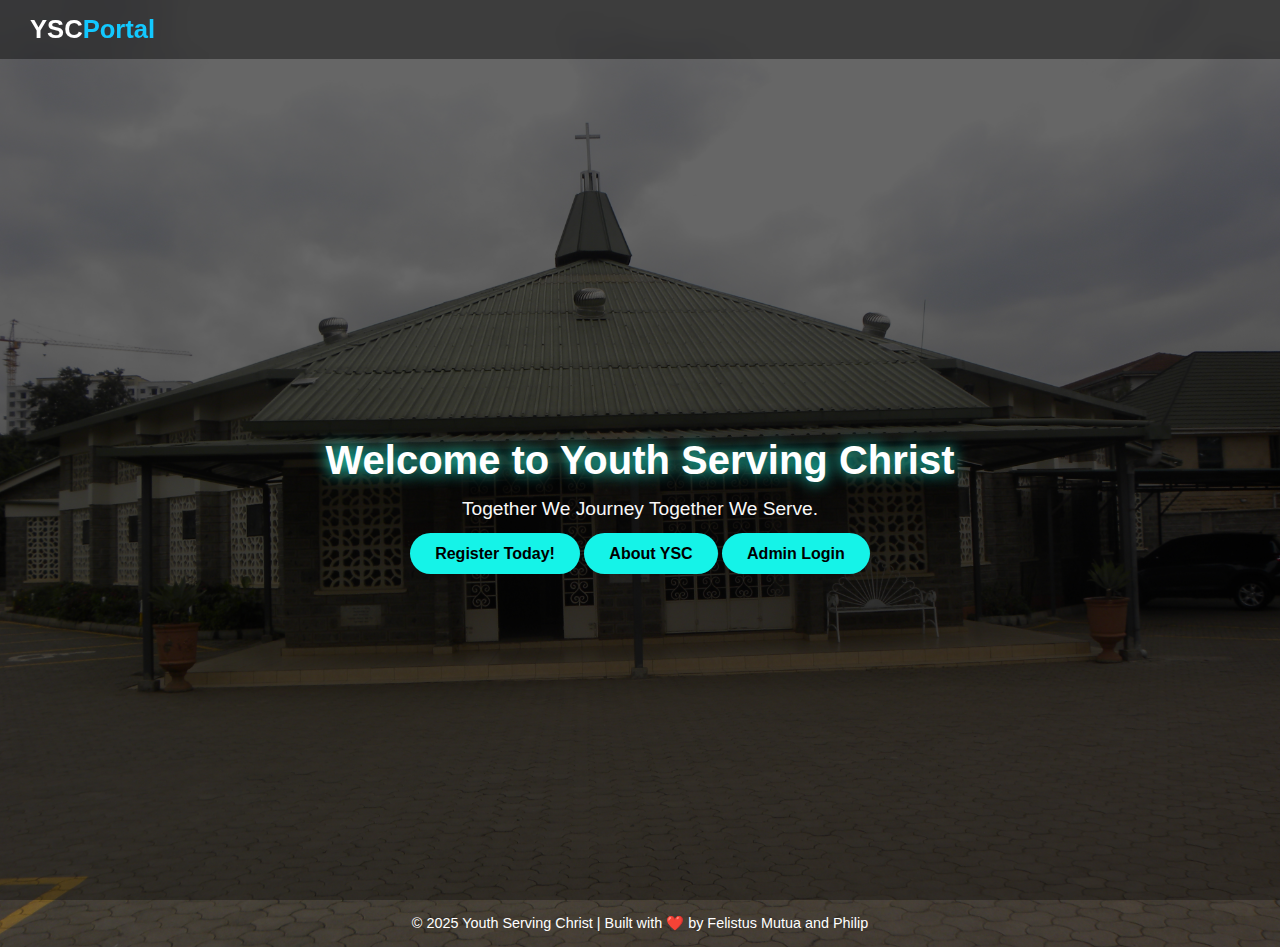
<file: index.html>
<!DOCTYPE html>
<html lang="en">
<head>
  <meta charset="UTF-8">
  <meta name="viewport" content="width=device-width, initial-scale=1.0">
  <title>Youth Serving Christ | Home</title>
  <link rel="stylesheet" href="style.css">
</head>
<body>
  <header class="hero-section">
    <nav>
      <h1 class="logo">YSC<span>Portal</span></h1>
      <ul class="nav-links">
       
      </ul>
    </nav>

    <div class="hero-content">
      <h2>Welcome to Youth Serving Christ</h2>
      <p>Together We Journey Together We Serve.</p>
      <a href="register.html" class="btn">Register Today!</a>
        <a href="about.html" class="btn">About YSC</a>
        <a href="admin.html" class="btn">Admin Login</a>
    </div>
  </header>

  <footer>
    <p>© 2025 Youth Serving Christ | Built with ❤️ by Felistus Mutua and Philip

    </p>
  </footer>
</body>
</html>
</file>
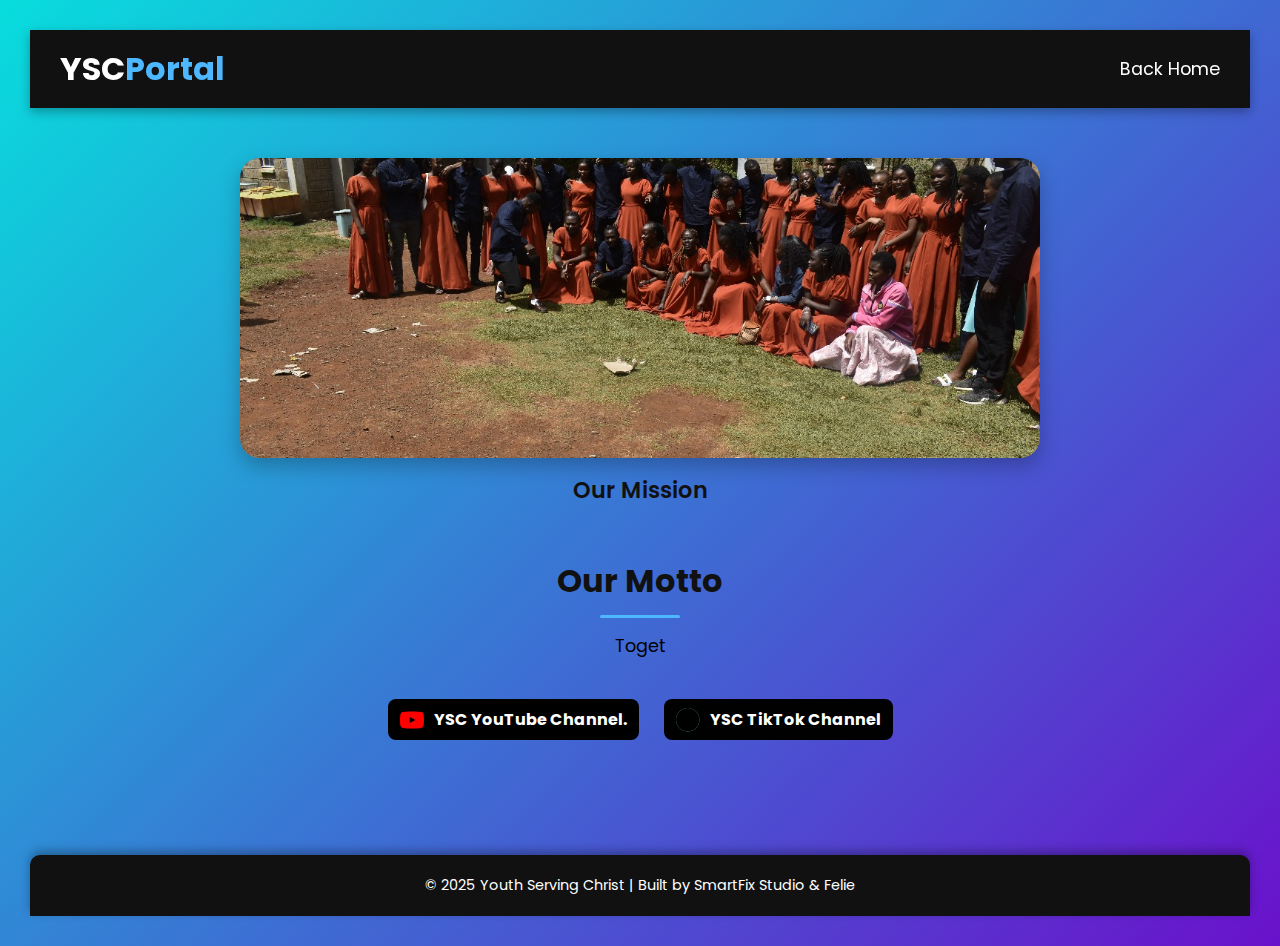
<file: about.html>
<!DOCTYPE html>
<html lang="en">
<head>
  <meta charset="UTF-8">
  <meta name="viewport" content="width=device-width, initial-scale=1.0">
  <title>About Us | YSC</title>

  <style>
   /* ---------- Global Styles ---------- */
@import url('https://fonts.googleapis.com/css2?family=Poppins:wght@400;500;600;700&display=swap');

* {
  box-sizing: border-box;
  margin: 0;
  padding: 0;
}


body {
  font-family: "Poppins", sans-serif;
  background: linear-gradient(135deg, #08dddd, #6a11cb);
  color: #fff;
  padding: 30px;
  min-height: 100vh;
}

/* ---------- NAVIGATION ---------- */
nav {
  display: flex;
  justify-content: space-between;
  align-items: center;
  padding: 15px 30px;
  background: #111;
  color: #fff;
  position: sticky;
  top: 0;
  z-index: 100;
  box-shadow: 0 4px 10px rgba(0,0,0,0.3);
}

nav .logo span {
  color: #4db8ff;
  font-weight: 700;
}

.nav-links {
  list-style: none;
  display: flex;
  gap: 25px;
}

.nav-links a {
  color: #fff;
  text-decoration: none;
  font-size: 1.1rem;
  transition: color 0.3s ease;
}

.nav-links a:hover {
  color: #4db8ff;
}

/* ---------- SLIDER ---------- */
.slider-container {
  width: 90%;
  max-width: 800px;
  margin: 50px auto 30px;
  text-align: center;
}

.slide-frame {
  width: 100%;
  height: 300px;
  overflow: hidden;
  border-radius: 20px;
  box-shadow: 0 8px 20px rgba(0,0,0,0.25);
  transition: transform 0.3s ease;
}

.slide-frame:hover {
  transform: scale(1.02);
}

.slide-frame img {
  width: 100%;
  height: 100%;
  object-fit: cover;
  display: block;
}

.caption {
  margin-top: 15px;
  font-size: 1.4rem;
  font-weight: 600;
  color: #111;
}

/* ---------- INFO SECTION ---------- */
.info-section {
  margin-top: 50px;
  text-align: center;
  padding: 0 20px;
}

.info-section h2 {
  font-size: 2rem;
  color: #111;
  margin-bottom: 15px;
  position: relative;
}

.info-section h2::after {
  content: "";
  display: block;
  width: 80px;
  height: 3px;
  background: #4db8ff;
  margin: 10px auto 0;
  border-radius: 2px;
}

.info-section p {
  font-size: 1.1rem;
  max-width: 600px;
  margin: 0 auto;
  color: #000000;
}

/* ---------- SOCIAL ICONS ---------- */
.social-icons {
  display: flex;
  justify-content: center;
  gap: 25px;
  margin: 40px 0;
}

.social-btn {
  display: flex;
  align-items: center;
  gap: 10px;
  text-decoration: none;
  font-size: 1.2rem;
  font-weight: 600;
  padding: 10px 14px;
  border-radius: 10px;
  transition: all 0.3s ease;
}

.social-btn svg {
  width: 24px;
  height: 24px;
}

.social-btn.youtube {
  background: #000000;
  color: #fff;
}

.social-btn.youtube:hover {
  background: #ff6b6b;
  transform: scale(1.05);
}
.social-btn {
  display: inline-flex;
  align-items: center;
  gap: 10px;
  padding: 8px 12px;
  border-radius: 8px;
  text-decoration: none;
  font-weight: bold;
  font-size: 1rem;
  transition: transform 0.2s ease, background 0.3s ease;
}

.social-btn svg {
  display: block;
}

.social-btn.tiktok {
  background-color: #010101;
  color: white;
}

.social-btn.tiktok:hover {
  transform: scale(1.1);
  background-color: #69C9D0; /* TikTok cyan hover */
  color: rgb(255, 0, 0);
}

/* ---------- FOOTER ---------- */
footer {
  margin-top: 50px;
  text-align: center;
  background: #111;
  color: #fff;
  padding: 20px;
  font-size: 0.9rem;
  box-shadow: 0 -4px 10px rgba(0,0,0,0.3);
  border-top-left-radius: 10px;
  border-top-right-radius: 10px;
}

/* ---------- TYPEWRITER EFFECT ---------- */
#Motto {
  font-weight: 600;
  color: #4db8ff;
  font-size: 1.2rem;
}

/* ---------- RESPONSIVE ---------- */
@media (max-width: 768px) {
  .slider-container {
    width: 95%;
  }
  
  .slide-frame {
    height: 220px;
  }

  .caption {
    font-size: 1.1rem;
  }

  nav {
    flex-direction: column;
    gap: 10px;
  }

  .nav-links {
    flex-direction: column;
    gap: 10px;
  }
  
  .social-btn {
    font-size: 1rem;
    padding: 8px 12px;
  }
}
  </style>
</head>

<body>

  <!-- NAVIGATION -->
  <nav>
    <h1 class="logo">YSC<span>Portal</span></h1>
    <ul class="nav-links">
      <li><a href="index.html">Back Home</a></li>
     
    </ul>
  </nav>
<!-- ONE SLIDER FRAME -->
<div class="slider-container">
  <div class="slide-frame">
    <img id="slideImage" src="images/1.jpg" alt="Slide">
  </div>
  <p class="caption" id="slideCaption">Our Mission</p>
</div>

<section class="info-section">
  <h2>Our Motto</h2>
  <p id="motto"></p> 

</section>

<script>
// Typewriter effect
const mottoText = "Together We Journey. Together We Serve.";
const mottoElement = document.getElementById("motto");
let i = 0;

function typeMotto() {
  if (i < mottoText.length) {
    mottoElement.innerHTML += mottoText.charAt(i);
    i++;
    setTimeout(typeMotto, 150); // speed: 150ms per character
  }
}

// Start typing on page load
window.onload = typeMotto;
</script>
 

 <!-- SOCIAL MEDIA -->
<div class="social-icons">
  <a href="https://youtube.com/@sacredheartparishyouthchoir" target="_blank" class="social-btn youtube">
    <!-- YouTube SVG Icon -->
    <svg xmlns="http://www.w3.org/2000/svg" width="24" height="24" fill="red" viewBox="0 0 24 24">
      <path d="M23.499 6.186c-.273-1.02-1.078-1.825-2.097-2.097C19.864 3.5 12 3.5 12 3.5s-7.864 0-9.402.589c-1.02.273-1.824 1.078-2.097 2.097C0 7.724 0 12 0 12s0 4.276.501 5.814c.273 1.02 1.077 1.824 2.097 2.097C4.136 20.5 12 20.5 12 20.5s7.864 0 9.402-.589c1.02-.273 1.824-1.077 2.097-2.097.501-1.538.501-5.814.501-5.814s0-4.276-.501-5.814zM9.75 15.02v-6.04L15.5 12l-5.75 3.02z"/>
    </svg>
    YSC YouTube Channel.
  </a>
<a href="https://www.tiktok.com/search?q=kwaya%20ya%20vijana%20ysc&t=1763113944061``/" target="_blank" class="social-btn tiktok">
  <!-- TikTok Icon SVG -->
  <svg xmlns="http://www.w3.org/2000/svg" viewBox="0 0 256 256" width="30" height="30">
    <path fill="#69C9D0" d="M125 0C56 0 0 56 0 125s56 125 125 125 125-56 125-125S194 0 125 0z"/>
    <path fill="#EE1D52" d="M154.3 168.2c-6.6 0-13-1.9-18.5-5.2v-55.1h-19v-25.8h19v-35.3h25.3v35.2c7.2 2.3 14.7 3.7 22.4 4v25.9c-8.4-.1-16.6-1.9-24.2-5v40.3z"/>
    <path fill="#000" d="M125 0C56 0 0 56 0 125s56 125 125 125 125-56 125-125S194 0 125 0z"/>
  </svg>
  YSC TikTok Channel
</a>

</div>

<BR>

  <footer>
    © 2025 Youth Serving Christ | Built by SmartFix Studio & Felie
  </footer>

  <script>const slides = [
  { src: "images/1.jpg", caption: "Our Mission" },
  { src: "images/2.jpg", caption: "Our Vision" },
  { src: "images/3.jpg", caption: "Our Faith" },
];

let index = 0;

const slideImage = document.getElementById("slideImage");
const slideCaption = document.getElementById("slideCaption");

setInterval(() => {
  index = (index + 1) % slides.length;
  slideImage.src = slides[index].src;
  slideCaption.textContent = slides[index].caption;
}, 4000);

  </script>
  

</body>
</html>
</file>
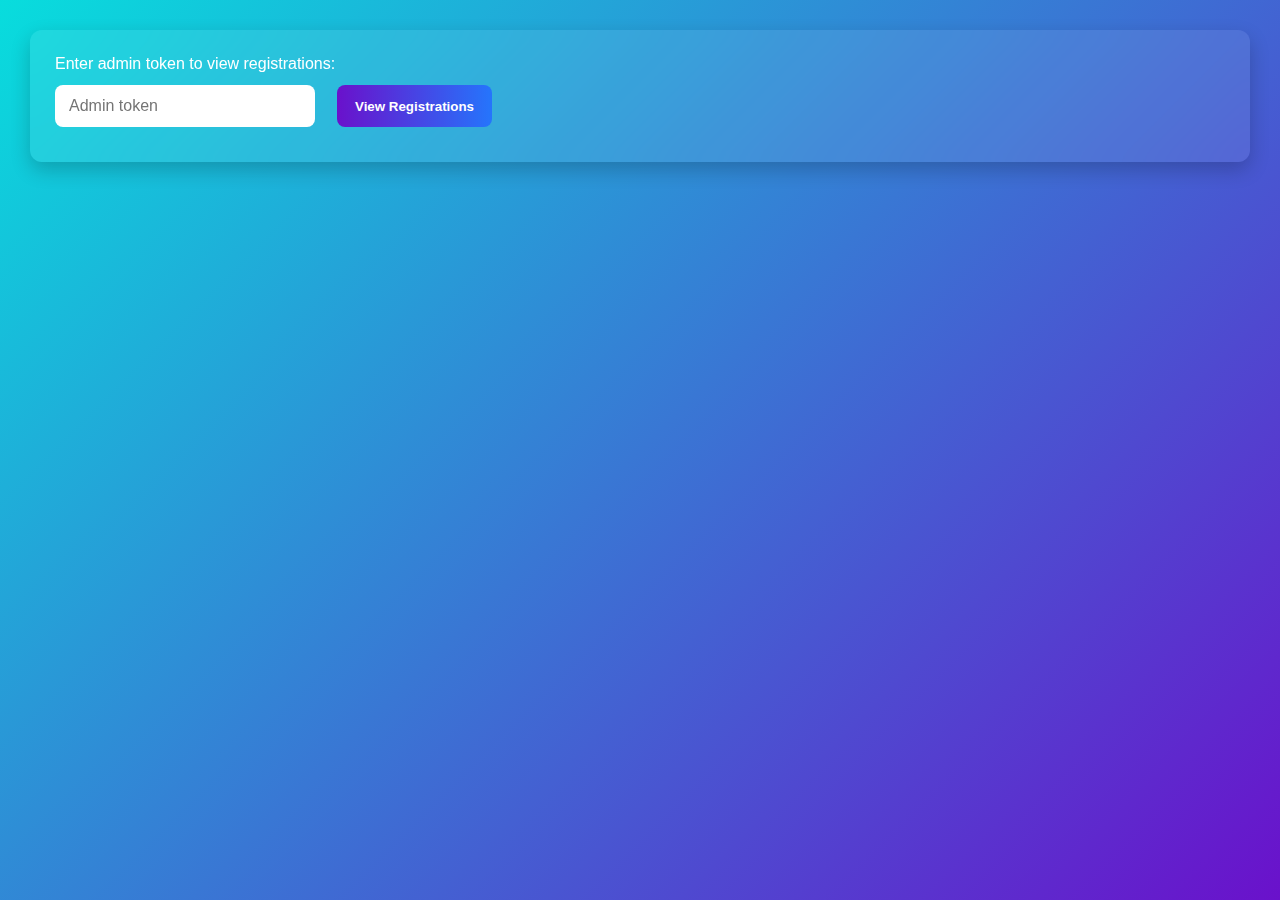
<file: admin.html>
<!DOCTYPE html>
<html lang="en">
<head>
  <meta charset="utf-8" />
  <meta name="viewport" content="width=device-width, initial-scale=1" />
  <title>Admin - Youth Registrations</title>
  <link rel="stylesheet" href="admin.css" />
</head>
<body>
 <div id="authSection" class="card">
  <p>Enter admin token to view registrations:</p>
  <div class="auth-inputs">
    <input id="tokenInput" type="password" placeholder="Admin token" />
    <button id="authBtn">View Registrations</button>
  </div>
  <p id="authMsg"></p>
</div>


    <div id="tableSection" class="card hidden">
      <button id="refreshBtn">Refresh</button>
      <table id="registrationsTable">
       <thead>
  <tr>
    <th>#</th>
    <th>Full Name</th>
    <th>Gender</th>
    <th>Age</th>
    <th>Outstation</th>
    <th>Next of Kin</th>
    <th>Contact</th>
  </tr>
</thead>

        <tbody></tbody>
      </table>
    </div>
  </div>

  <script>
    // ---------- Admin page JS ----------
    const ADMIN_API_URL = "https://script.google.com/macros/s/AKfycbzlwbmA3bNmphnxuGwu1xqQLWfoWm0fpmy9nJokTmpSW9ZE3KcRjNQ6XxFmIxvh6pt3/exec"; // set Apps Script URL here

    const authSection = document.getElementById('authSection');
    const tableSection = document.getElementById('tableSection');
    const authMsg = document.getElementById('authMsg');
    const tokenInput = document.getElementById('tokenInput');
    const authBtn = document.getElementById('authBtn');
    const registrationsTableBody = document.querySelector('#registrationsTable tbody');
    const refreshBtn = document.getElementById('refreshBtn');

    function showMessage(el, txt, color = 'black') {
      el.textContent = txt;
      el.style.color = color;
    }

    async function fetchRegistrations(token) {
      try {
        showMessage(authMsg, '⏳ Fetching...', 'black');
        const resp = await fetch(ADMIN_API_URL + '?token=' + encodeURIComponent(token));
        const json = await resp.json();

        if (json.result !== 'success') {
          throw new Error(json.message || 'Unauthorized or error');
        }

        // populate table
        registrationsTableBody.innerHTML = '';
        json.data.forEach((row, i) => {
          const tr = document.createElement('tr');
          tr.innerHTML = `
            <td>${i + 1}</td>
            <td>${row.name}</td>
            <td>${row.gender}</td>
            <td>${row.age}</td>
            <td>${row.outstation}</td>
            <td>${row.kin}</td>
            <td>${row.contact}</td>
          `;
          registrationsTableBody.appendChild(tr);
        });

        showMessage(authMsg, '✅ Loaded ' + json.data.length + ' records', 'green');
        tableSection.classList.remove('hidden');
      } catch (err) {
        showMessage(authMsg, '❌ ' + err.message, 'red');
      }
    }

    authBtn.addEventListener('click', () => {
      const token = tokenInput.value.trim();
      if (!token) {
        showMessage(authMsg, 'Enter token', 'orange');
        return;
      }
      fetchRegistrations(token);
    });

    refreshBtn.addEventListener('click', () => {
      const token = tokenInput.value.trim();
      if (!token) {
        showMessage(authMsg, 'Enter token', 'orange');
        return;
      }
      fetchRegistrations(token);
    });
  </script>
</body>
</html>
</file>
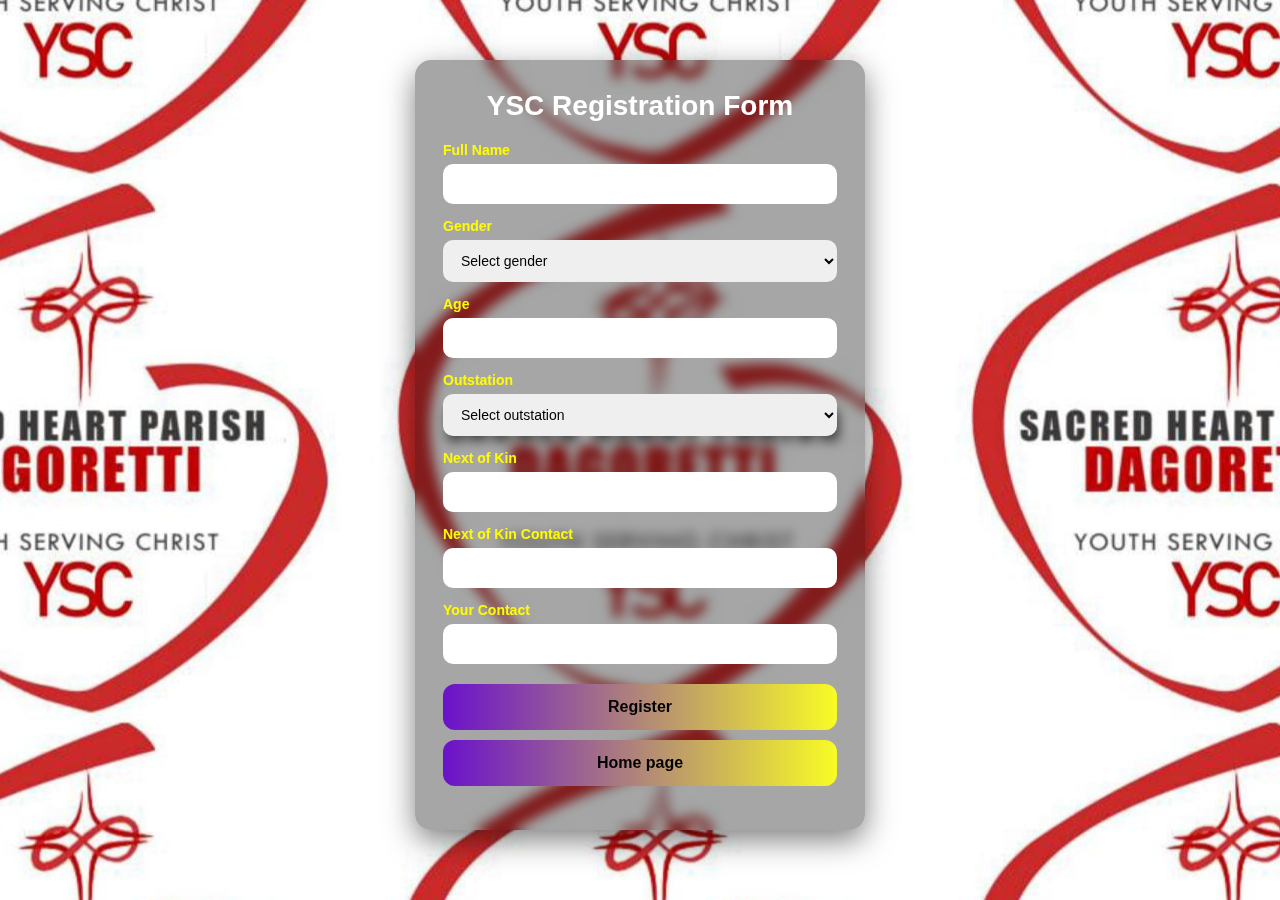
<file: register.html>
<!DOCTYPE html>
<html lang="en">
<head>
  <meta charset="UTF-8">
  <meta name="viewport" content="width=device-width, initial-scale=1.0">
  <title>YSC Registration</title>
  <link rel="stylesheet" href="register.css">
  <style>
    .modal {
      display: none;
      position: fixed;
      top: 50%; left: 50%;
      transform: translate(-50%, -50%);
      background: #fff;
      padding: 20px;
      border: 1px solid #ccc;
      box-shadow: 0 0 10px rgba(0,0,0,0.3);
      z-index: 1000;
    }
  </style>
</head>
<body>
  <div class="container">
    <h1>YSC Registration Form</h1>
    <form id="youthForm">
      <label>Full Name</label>
      <input type="text" id="name" required>

      <label>Gender</label>
      <select id="gender" required>
        <option value="">Select gender</option>
        <option>Male</option>
        <option>Female</option>
      </select>

      <label>Age</label>
      <input type="number" id="age" required>

      <label>Outstation</label>
      <select id="outstation" required>
        <option value="">Select outstation</option>
        <option>Sacred Heart Ngando</option>
        <option>St. Vincent Pallotti</option>
        <option>St. Francis of Assisi</option>
        <option>Ble Elisabetta Sanna</option>
      </select>

      <label>Next of Kin</label>
      <input type="text" id="kin" required>

      <label>Next of Kin Contact</label>
      <input type="tel" id="kinContact" required>

      <label>Your Contact</label>
      <input type="tel" id="contact" required>

      <button type="submit">Register</button>
      <button type="button" onclick="window.location.href='index.html'">Home page</button>
      <p id="msg"></p>
    </form>
  </div>

  <!-- Success Modal -->
  <div id="successModal" class="modal">
    <h3>Registration saved ✅</h3>
    <p>Thank you! Your details have been recorded.</p>
   
  </div>
<script>
const WEB_APP_URL = "https://script.google.com/macros/s/AKfycbxAW4SocIJSIVS3F7EOfb1DqIGFkwtLxX2KhxKduqQL8JzMAp23wlLf2IZlPOSKFJ_1ag/exec";

document.getElementById("youthForm").addEventListener("submit", function(e){
  e.preventDefault();

  const data = {
    name: document.getElementById("name").value,
    gender: document.getElementById("gender").value,
    age: document.getElementById("age").value,
    outstation: document.getElementById("outstation").value,
    kin: document.getElementById("kin").value,
    kinContact: document.getElementById("kinContact").value,
    contact: document.getElementById("contact").value
  };

  fetch(WEB_APP_URL, {
    method: "POST",
    mode: "no-cors",
    headers: { "Content-Type": "application/json" },
    body: JSON.stringify(data)
  })
  .then(() => {
    // show success modal
    document.getElementById("successModal").style.display = "block";
  })
  .catch(err => {
    document.getElementById("msg").innerText = "Error saving data";
    console.error(err);
  });
});

document.getElementById("closeModalBtn").addEventListener("click", function(){
  document.getElementById("successModal").style.display = "none";

  // Redirect to dashboard after success
  window.location.href = "dashboard.html";
});
</script>


  </script>
</body>
</html>
</file>
<file: admin.css>
body {
  font-family: "Poppins", sans-serif;
  background: linear-gradient(180deg,#08dddd,#e60707);
  color: #fff;
  padding: 30px;
}

.admin-container {
  max-width: 1000px;
  margin: 0 auto;
}

.card {
  background: rgba(255,255,255,0.07);
  padding: 18px;
  border-radius: 10px;
  margin-bottom: 18px;
}

input[type="password"] {
  padding: 10px;
  border-radius: 6px;
  border: none;
  width: 250px;
  margin-right: 8px;
}

button {
  padding: 10px 14px;
  border-radius: 6px;
  border: none;
  cursor: pointer;
  background: #6a11cb;
  color: #fff;
}

.hidden { display: none; }

table {
  width: 100%;
  border-collapse: collapse;
  margin-top: 12px;
}

th, td {
  padding: 8px 10px;
  border-bottom: 1px solid rgba(255,255,255,0.06);
  text-align: left;
  color: #fff;
}

.auth-inputs {
  display: flex;
  flex-wrap: wrap;
  gap: 10px;
  margin-top: 12px;
}

/* --------- Global Styles --------- */
@import url('https://fonts.googleapis.com/css2?family=Poppins:wght@400;500;600;700&display=swap');

* {
  box-sizing: border-box;
  margin: 0;
  padding: 0;
}

body {
  font-family: "Poppins", sans-serif;
  background: linear-gradient(135deg, #08dddd, #6a11cb);
  color: #fff;
  padding: 30px;
  min-height: 100vh;
}

/* --------- Container --------- */
.admin-container {
  max-width: 1100px;
  margin: 0 auto;
  padding: 20px;
}

h1 {
  text-align: center;
  margin-bottom: 30px;
  font-size: 2.5rem;
  font-weight: 700;
  text-shadow: 1px 1px 4px rgba(0,0,0,0.5);
}

/* --------- Card Style --------- */
.card {
  background: rgba(255, 255, 255, 0.08);
  backdrop-filter: blur(10px);
  padding: 25px;
  border-radius: 12px;
  margin-bottom: 25px;
  box-shadow: 0 8px 20px rgba(0,0,0,0.2);
  transition: transform 0.2s ease;
}

.card:hover {
  transform: translateY(-3px);
}

/* --------- Inputs and Buttons --------- */
input[type="password"] {
  padding: 12px 14px;
  border-radius: 8px;
  border: none;
  width: 260px;
  margin-right: 12px;
  font-size: 1rem;
  outline: none;
}

input[type="password"]:focus {
  box-shadow: 0 0 8px rgba(106,17,203,0.7);
}

button {
  padding: 12px 18px;
  border-radius: 8px;
  border: none;
  cursor: pointer;
  font-weight: 600;
  background: linear-gradient(90deg, #6a11cb, #2575fc);
  color: #fff;
  transition: all 0.3s ease;
}

button:hover {
  transform: scale(1.05);
  box-shadow: 0 4px 12px rgba(0,0,0,0.3);
}

/* --------- Messages --------- */
#authMsg {
  margin-top: 10px;
  font-weight: 500;
}

/* --------- Hidden --------- */
.hidden { 
  display: none; 
}

/* --------- Table Styles --------- */
table {
  width: 100%;
  border-collapse: collapse;
  margin-top: 15px;
  background: rgba(255,255,255,0.05);
  border-radius: 8px;
  overflow: hidden;
  box-shadow: 0 8px 20px rgba(0,0,0,0.15);
}

th, td {
  padding: 12px 15px;
  text-align: left;
}

th {
  background: rgba(255,255,255,0.1);
  font-weight: 600;
  color: #fff;
  text-transform: uppercase;
}

td {
  border-bottom: 1px solid rgba(255,255,255,0.1);
}

tr:hover {
  background: rgba(255,255,255,0.08);
}

/* --------- Responsive --------- */
@media (max-width: 768px) {
  input[type="password"] {
    width: 100%;
    margin-bottom: 12px;
  }
  
  button {
    width: 100%;
  }
}
</file>
<file: register.css>
/* ---------- Variables ---------- */
:root {
  --primary-gradient: linear-gradient(90deg, #6a11cb, #f8fc25);
  --accent-color: #4db8ff;
}

/* ---------- Base Styles ---------- */
* { box-sizing: border-box; margin: 0; padding: 0; }

body {
  font-family: "Poppins", sans-serif;
  background-image: url("images/2.jpg");
  background-repeat: repeat;
  background-attachment: fixed;
  background-position: center;
  color: #fff;
  min-height: 100vh;
  display: flex;
  justify-content: center;
  align-items: flex-start;
  padding: 0;
}

/* ---------- NAVIGATION ---------- */
nav {
  width: 100%;
  display: flex;
  justify-content: space-between;
  align-items: center;
  padding: 15px 30px;
  background: rgba(0,0,0,0.85);
  color: white;
  position: sticky;
  top: 0;
  z-index: 100;
  box-shadow: 0 4px 10px rgba(0,0,0,0.3);
}

nav .logo span {
  color: var(--accent-color);
  font-weight: 700;
}

.nav-links {
  list-style: none;
  display: flex;
  gap: 25px;
}

.nav-links a {
  color: #fff;
  text-decoration: none;
  font-size: 1.1rem;
  font-weight: 500;
  padding: 6px 12px;
  border-radius: 6px;
  transition: background 0.3s ease, color 0.3s ease;
}

.nav-links a:hover {
  background: var(--accent-color);
  color: #111;
}

/* ---------- REGISTRATION CONTAINER ---------- */
.container {
  width: 100%;
  max-width: 450px;
  background: rgba(0, 0, 0, 0.35);
  padding: 30px 28px;
  border-radius: 16px;
  box-shadow: 0 10px 30px rgba(0,0,0,0.5);
  backdrop-filter: blur(6px);
  margin: 60px 0;
  transition: transform 0.25s ease, box-shadow 0.25s ease;
}

.container:hover {
  transform: translateY(-6px);
  box-shadow: 0 15px 35px rgba(0,0,0,0.6);
}

/* ---------- Headers ---------- */
h1 {
  text-align: center;
  font-size: 28px;
  font-weight: 700;
  margin-bottom: 20px;
}

/* ---------- Labels & Inputs ---------- */
label {
  display: block;
  margin-top: 14px;
  font-weight: 600;
  font-size: 14px;
  color: #fffb00;
}

input, select {
  width: 100%;
  padding: 12px 14px;
  margin-top: 6px;
  border-radius: 10px;
  border: none;
  font-size: 14px;
  outline: none;
  transition: box-shadow 0.3s ease;
}

input:focus, select:focus {
  box-shadow: 0 0 8px var(--accent-color);
}

/* ---------- Submit Button ---------- */
button[type="submit"] {
  width: 100%;
  margin-top: 20px;
  padding: 14px;
  border-radius: 12px;
  border: none;
  font-weight: 700;
  font-size: 16px;
  background: var(--primary-gradient);
  color: #000;
  cursor: pointer;
  transition: transform 0.15s ease, box-shadow 0.15s ease;
}

button[type="submit"]:hover {
  transform: scale(1.03);
  box-shadow: 0 6px 20px rgba(0,0,0,0.4);
}

button[type="submit"]:active {
  transform: translateY(1px);
}
button[type="button"] {
  width: 100%;
  margin-top: 10px;
  padding: 14px;
  border-radius: 12px;
  border: none;
  font-weight: 700;
  font-size: 16px;
  background: linear-gradient(90deg, #6a11cb, #f8fc25);
  color: #000;
  cursor: pointer;
  transition: transform 0.15s ease, box-shadow 0.15s ease;
}

/* ---------- Message ---------- */
#msg {
  margin-top: 14px;
  text-align: center;
  font-size: 14px;
}

/* ---------- Success Modal ---------- */
.modal {
  position: fixed;
  left: 50%;
  top: 25%;
  transform: translate(-50%, -50%);
  background: rgba(255,255,255,0.98);
  color: #111;
  padding: 22px 28px;
  border-radius: 14px;
  box-shadow: 0 15px 40px rgba(0,0,0,0.4);
  z-index: 9999;
  display: none;
  min-width: 280px;
  text-align: center;
  animation: pop 0.3s ease;
}

.modal.show { display: block; }

@keyframes pop {
  from { transform: translate(-50%, -60%) scale(0.96); opacity: 0; }
  to   { transform: translate(-50%, -50%) scale(1); opacity: 1; }
}

/* ---------- Responsive ---------- */
@media (max-width: 480px) {
  .container { padding: 22px; }
  h1 { font-size: 24px; }
  button[type="submit"] { font-size: 15px; padding: 12px; }
  .nav-links { flex-direction: column; gap: 12px; }
}
.modal {
  display: none;
  position: fixed;
  top: 50%;
  left: 50%;
  transform: translate(-50%, -50%);
  background: white;
  padding: 25px;
  border-radius: 10px;
  box-shadow: 0 0 20px rgba(0,0,0,0.3);
  text-align: center;
  width: 80%;
  max-width: 300px;
  z-index: 9999;
}

.modal h3 {
  margin-bottom: 10px;
  color: green;
}

.modal button {
  margin-top: 15px;
  padding: 8px 15px;
  background: black;
  color: white;
  border: none;
  border-radius: 5px;
  cursor: pointer;
}
</file>
<file: style.css>
/* ===== General Reset ===== */
* {
  margin: 0;
  padding: 0;
  box-sizing: border-box;
  font-family: "Poppins", sans-serif;
}

/* ===== Body Background ===== */
body {
  background: url('images/bg.JPG') no-repeat center center/cover;
  min-height: 100vh;
  color: #fff;
  overflow-x: hidden;
}

/* ===== Hero Section ===== */
.hero-section {
  position: relative;
  width: 100%;
  height: 100vh;
  background: rgba(0, 0, 0, 0.6);
  display: flex;
  flex-direction: column;
  justify-content: center;
  align-items: center;
  text-align: center;
}

/* ===== Navigation Bar ===== */
nav {
  position: fixed; /* navbar always on top */
  top: 0;
  left: 0;
  width: 100%;
  display: flex;
  justify-content: space-between;
  align-items: center;
  padding: 15px 30px;
  background: rgba(0, 0, 0, 0.4);
  backdrop-filter: blur(6px);
  z-index: 1000;
}

.logo {
  font-size: 1.6rem;
  font-weight: bold;
  color: #fff;
}

.logo span {
  color: #12c8ff;
}

.nav-links {
  list-style: none;
  display: flex;
  gap: 25px;
}

.nav-links li a {
  text-decoration: none;
  color: #fff;
  font-weight: 500;
  transition: 0.3s;
}

.nav-links li a:hover {
  color: #0edbd1;
  text-shadow: 0 0 10px #50f106;
}

/* ===== Hero Content ===== */
.hero-content {
  margin-top: 100px; /* below navbar */
  max-width: 700px;
  padding: 20px;
  animation: fadeIn 2s ease;
}

.hero-content h2 {
  font-size: 2.5rem;
  text-shadow: 0 0 15px rgb(36, 255, 226);
  margin-bottom: 15px;
}

.hero-content p {
  font-size: 1.2rem;
  color: #f8f8f8;
  margin-bottom: 25px;
}

.btn {
  background: #15f3e8;
  color: #000;
  padding: 12px 25px;
  border-radius: 30px;
  text-decoration: none;
  font-weight: 600;
  transition: 0.3s;
}

.btn:hover {
  background: #fff;
  color: #000;
  box-shadow: 0 0 15px #4fec11;
}

/* ===== Footer ===== */
footer {
  text-align: center;
  padding: 15px;
  background: rgba(0, 0, 0, 0.4);
  font-size: 0.9rem;
  position: relative;
}

/* ===== Animation ===== */
@keyframes fadeIn {
  from { opacity: 0; transform: translateY(20px); }
  to { opacity: 1; transform: translateY(0); }
}

/* ===== Responsive ===== */
@media (max-width: 1024px) {
  .hero-content h2 { font-size: 2.2rem; }
  .hero-content p { font-size: 1.1rem; }
  nav { padding: 12px 20px; }
}

@media (max-width: 768px) {
  .hero-content h2 { font-size: 2rem; }
  .hero-content p { font-size: 1rem; }
  .nav-links { flex-direction: column; gap: 15px; }
  nav { padding: 10px 15px; }
}

@media (max-width: 480px) {
  .hero-content h2 { font-size: 1.7rem; }
  .hero-content p { font-size: 0.95rem; }
  .btn { padding: 10px 20px; font-size: 0.95rem; }
  .hero-content { margin-top: 80px; }
}
</file>
